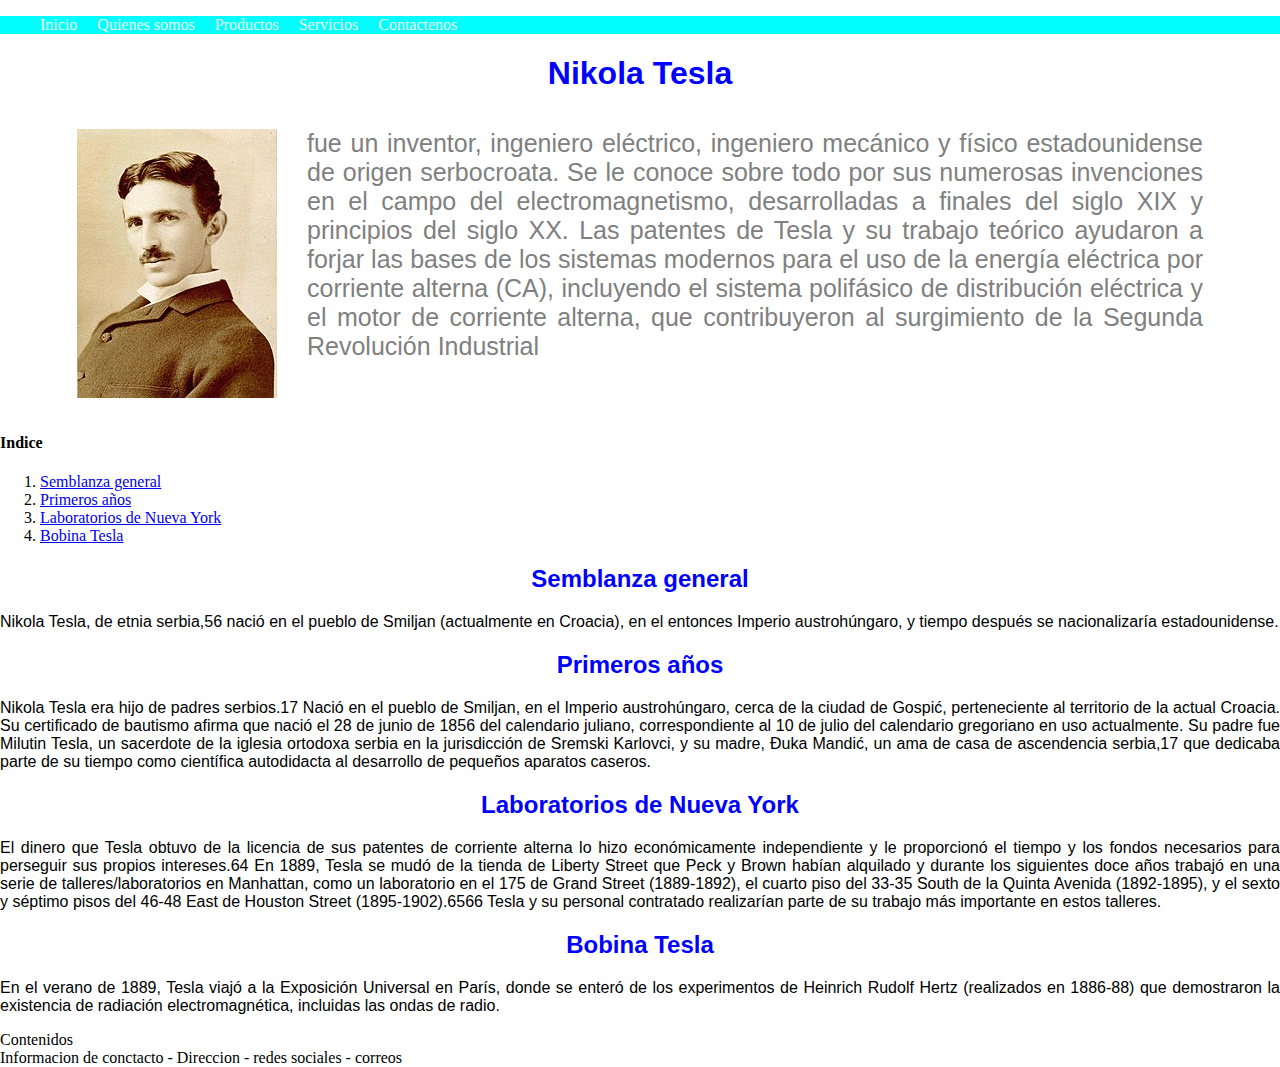
<file: Index.html>
<!DOCTYPE html>
<html lang="en">

<head>
    <meta charset="UTF-8">
    <meta name="viewport" content="width=device-width, initial-scale=1.0">
    <title>Inicio</title>
    <link rel="stylesheet" href="CSS/style.css">
</head>

<body>
    <header>
        <nav>
            <ul class="navbar">
                <li><a href="#">Inicio</a></li>
                <li><a href="Page/quienes_somos.html">Quienes somos</a></li>
                <li><a href="Page/productos.html">Productos</a></li>
                <li><a href="Page/Servicios.html">Servicios</a></li>
                <li><a href="Page/Contactenos.html">Contactenos</a></li>
            </ul>
        </nav>
    </header>
    
   <h1>Nikola Tesla</h1>
    <div class="d1">
        <img src="Images/Tesla.jpg" alt="Foto Nikola Tesla" class="d">
        <p class="p_size p1 d">fue un inventor, ingeniero eléctrico, ingeniero mecánico y físico estadounidense de origen
            serbocroata. Se le
            conoce sobre todo por sus numerosas invenciones en el campo del electromagnetismo, desarrolladas a finales
            del
            siglo XIX y principios del siglo XX. Las patentes de Tesla y su trabajo teórico ayudaron a forjar las bases
            de
            los sistemas modernos para el uso de la energía eléctrica por corriente alterna (CA), incluyendo el sistema
            polifásico de distribución eléctrica y el motor de corriente alterna, que contribuyeron al surgimiento de la
            Segunda Revolución Industrial</p>
    </div>
    <div>
        <h4>Indice</h4>
        <ol>
            <li><a href="#s1">Semblanza general</a></li>
            <li><a href="#s2">Primeros años</a></li>
            <li><a href="#s3">Laboratorios de Nueva York</a></li>
            <li><a href="#s4">Bobina Tesla</a></li>
        </ol>
    </div>
    <section id="s1">
        <h2>Semblanza general</h2>
        <p>Nikola Tesla, de etnia serbia,5​6​ nació en el pueblo de Smiljan (actualmente en Croacia), en el entonces
            Imperio austrohúngaro, y tiempo después se nacionalizaría estadounidense.</p>
    </section>
    <section id="s2">
        <h2>Primeros años</h2>
        <p>Nikola Tesla era hijo de padres serbios.17​ Nació en el pueblo de Smiljan, en el Imperio austrohúngaro, cerca
            de la ciudad de Gospić, perteneciente al territorio de la actual Croacia. Su certificado de bautismo afirma
            que nació el 28 de junio de 1856 del calendario juliano, correspondiente al 10 de julio del calendario
            gregoriano en uso actualmente. Su padre fue Milutin Tesla, un sacerdote de la iglesia ortodoxa serbia en la
            jurisdicción de Sremski Karlovci, y su madre, Đuka Mandić, un ama de casa de ascendencia serbia,17​ que
            dedicaba parte de su tiempo como científica autodidacta al desarrollo de pequeños aparatos caseros.</p>
    </section>
    <section id="s3">
        <h2>Laboratorios de Nueva York</h2>
        <p>El dinero que Tesla obtuvo de la licencia de sus patentes de corriente alterna lo hizo económicamente
            independiente y le proporcionó el tiempo y los fondos necesarios para perseguir sus propios intereses.64​ En
            1889, Tesla se mudó de la tienda de Liberty Street que Peck y Brown habían alquilado y durante los
            siguientes doce años trabajó en una serie de talleres/laboratorios en Manhattan, como un laboratorio en el
            175 de Grand Street (1889-1892), el cuarto piso del 33-35 South de la Quinta Avenida (1892-1895), y el sexto
            y séptimo pisos del 46-48 East de Houston Street (1895-1902).65​66​ Tesla y su personal contratado
            realizarían parte de su trabajo más importante en estos talleres.</p>
    </section>
    <section id="s4">
        <h2>Bobina Tesla</h2>
        <p>En el verano de 1889, Tesla viajó a la Exposición Universal en París, donde se enteró de los experimentos de
            Heinrich Rudolf Hertz (realizados en 1886-88) que demostraron la existencia de radiación electromagnética,
            incluidas las ondas de radio.</p>
    </section>
    <aside>Contenidos</aside>
    <footer>Informacion de conctacto - Direccion - redes sociales - correos</footer>
</body>

</html>
</file>
<file: CSS/style.css>
body{
    /* manecisallas del reloj */
    margin: 0 0 0 0;
    padding: 0;
}
header{
width: 100%;
background-color: black;
}


nav{
    background-color: aqua;

}

.d1{
    display: flex;
    justify-content: center;
}

.d{
    margin: 15px;
}

.p1{
    width: 70vw;
}

p{
    font-family: 'Gill Sans', 'Gill Sans MT', Calibri, 'Trebuchet MS', sans-serif;
    text-align: justify;
}

h1, h2 {
    font-family: 'Lucida Sans', 'Lucida Sans Regular', 'Lucida Grande', 'Lucida Sans Unicode', Geneva, Verdana, sans-serif;
    color: blue;
    text-align: center;
}

h1:hover,h2:hover{
    color: hotpink;
}

 /* . -> Class
    # -> Id */

.p_size{
    font-size: 25px;
    color: gray;
}
 .navbar{
    display: flex;
 }
 nav ul li{
     margin-right: 20px;
     list-style: none;
 }

 nav ul li a{
     text-decoration: none;
     color: honeydew;
 }


 nav ul li a:hover{
     color: rgb(80, 45, 240);
     cursor: progress;
 }

.caja{
    width: 90px;
    height: 90px;
    text-align: center;
    color: white;
    font-size: 40px;
    margin: 15px;
}

.container{
    border: black 3px solid;
    height: 100vh;
    display: flex;
    /* flex-direction: row-reverse; */
    /* flex-wrap: nowrap; */
    justify-content: center;
    align-items: center;
}
.c1{background-color: blue; order: 1;}
.c2{background-color: red;}
.c3{background-color: yellow;}
.c4{background-color: green;}
.c5{background-color: purple;}
.c6{background-color: orange;}
.c7{background-color: yellowgreen;}
.c8{background-color: blueviolet;}
.c9{background-color: orangered;}
.c10{background-color: royalblue;}

@media only screen and (max-width: 600px){
    .container{
        flex-direction: column;
    }
    body{
        background-color: teal;
    }
}
</file>
